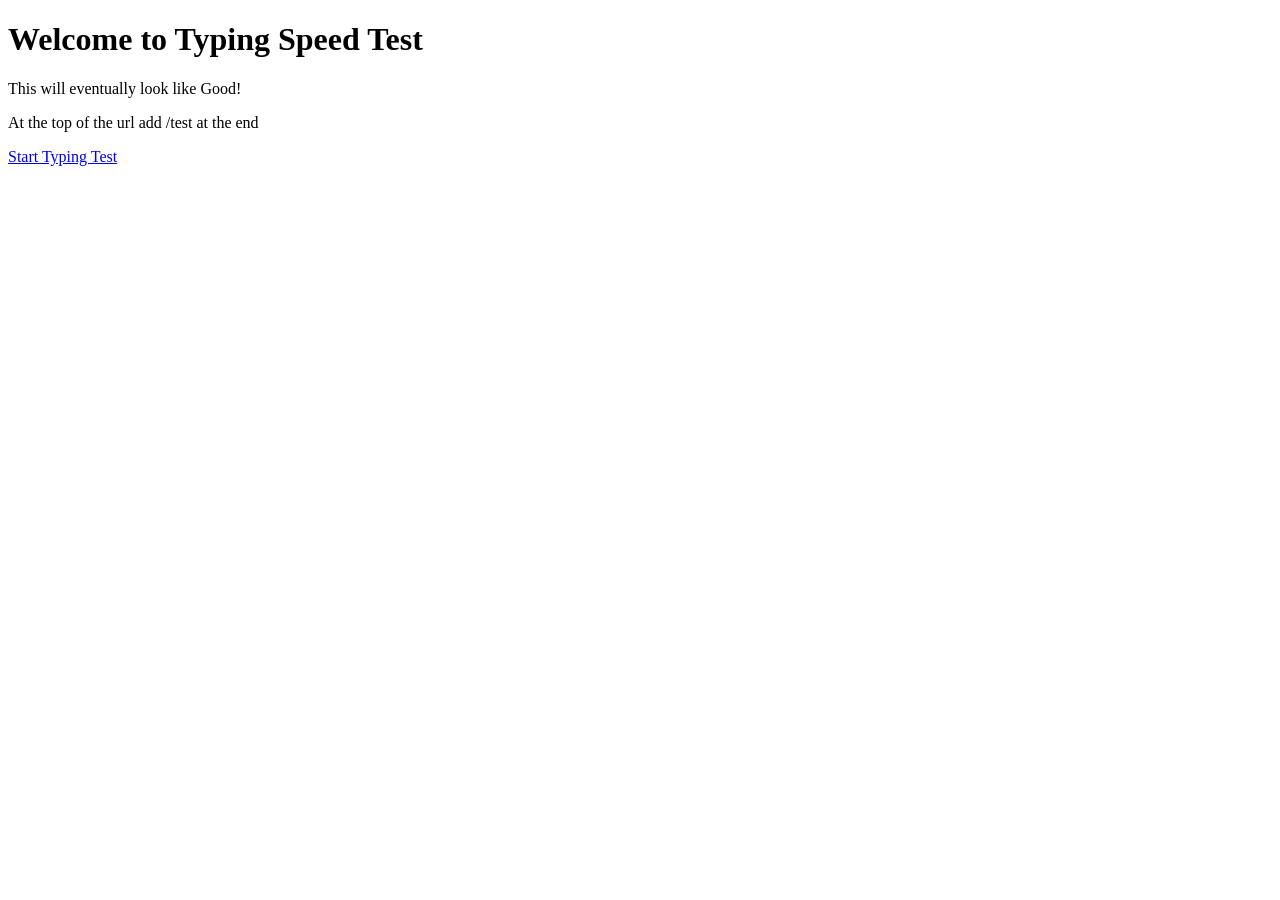
<file: templates/index.html>
<!DOCTYPE html>
<html lang="en">
<head>
    <meta charset="UTF-8">
    <title>Typing Speed App</title>
</head>
<body>
    <h1>Welcome to Typing Speed Test</h1>
    <p>This will eventually look like Good!</p>
    <p>At the top of the url add /test at the end</p>
    <a href="{{ url_for('test') }}" class="start-btn">Start Typing Test</a>
</body>
</html>
</file>
